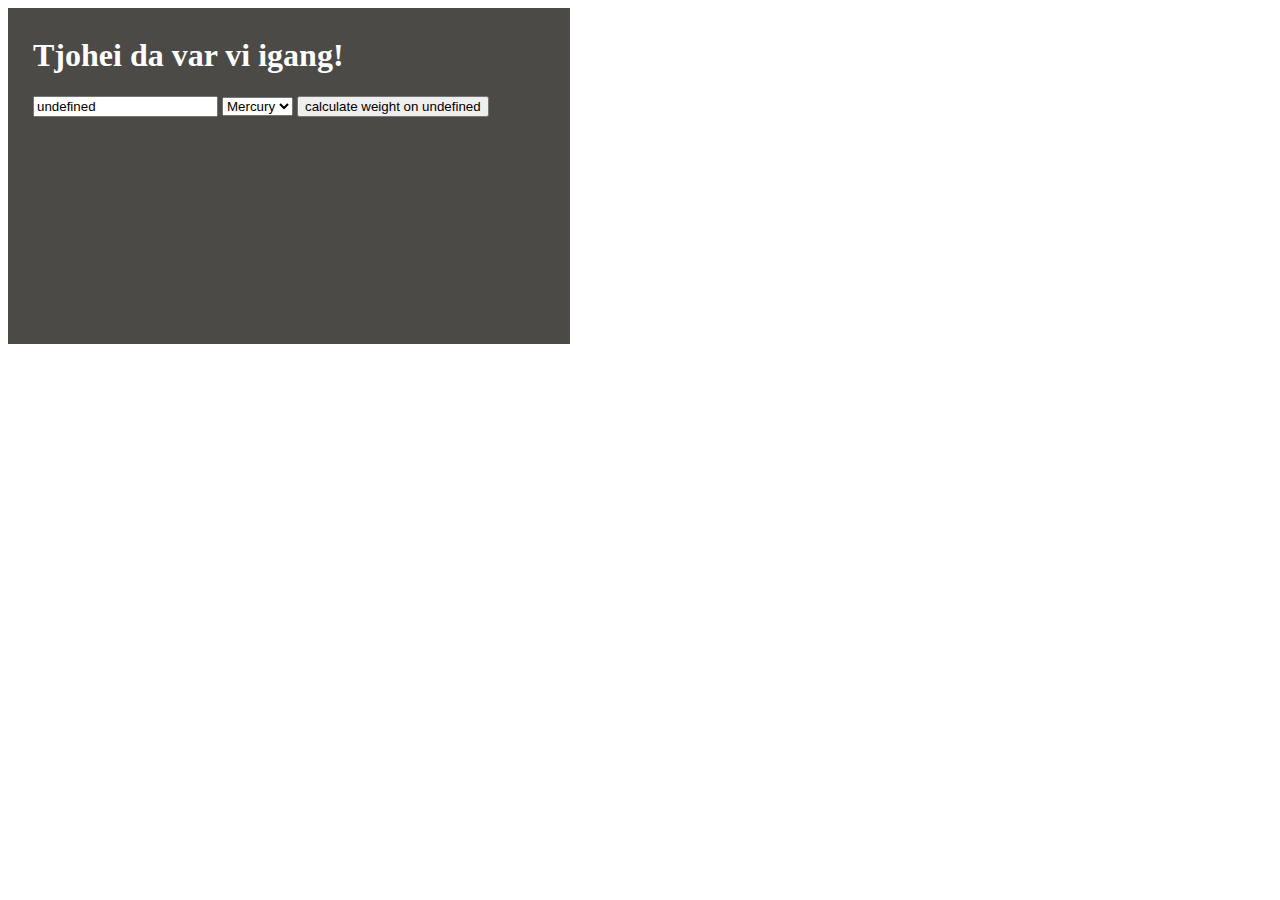
<file: index.html>
<!DOCTYPE html>
<html lang="en">
<head>
    <meta charset="UTF-8">
    <meta http-equiv="X-UA-Compatible" content="IE=edge">
    <meta name="viewport" content="width=device-width, initial-scale=1.0">
    <title>Obligatorisk Oppgave</title>
    <link rel="stylesheet" href="oblig.css"/>
</head>
<body>
    <div id="app"></div>
    
    <script>
        //model
        const app = document.getElementById('app');
        // let boxDiv = document.getElementById('boks');
        let planetDropDown;
        let earthWeight;
        let planet;
        let planetWeight;
        let returnPlanetaryWeight = '';

        
        // function setPlanetWeight(Gs){
        //     planetWeight = getPlanetWeight(Gs);
        //     returnMessage();
        //     updateView();
        // }
        function returnMessage(){
            returnPlanetaryWeight = `Your weight on the planet: ${planet} is ${planetWeight}.`;
        }
        
        // //view
        updateView();
        function updateView() {
            app.innerHTML = `
                <div id="boks" class="float-div" onmouseover="setBoxShadow()">
                    <h1>Tjohei da var vi igang!</h1>
                    <input id="earthWeightInput" type="text" value="${earthWeight}"/>
                    <select id="planets">
                        <option value="Mercury">Mercury</option>
                        <option value="Venus">Venus</option>
                        <option value="Moon">Moon</option>
                        <option value="Mars">Mars</option>
                        <option value="Jupiter">Jupiter</option>
                        <option value="Saturn">Saturn</option>
                        <option value="Uranus">Uranus</option>
                    </select>
                    <button onclick="calculatePlanetWeight()">calculate weight on ${planet}</button>
                        ${returnPlanetaryWeight}
                </div>
            `;
            
        }

        //controller
        
        function calculatePlanetWeight() {
            planetDropDown = document.getElementById('planets');
            earthWeight = document.getElementById('earthWeightInput').value;
            
            planetDropDown.value == 'Mercury' ? getPlanetWeight('Mercury', 0.38) :
            planetDropDown.value == 'Venus' ? getPlanetWeight('Venus', 0.904) :
            planetDropDown.value == 'Moon' ? getPlanetWeight('Moon', 0.1654) :
            planetDropDown.value == 'Mars' ? getPlanetWeight('Mars', 0.38) :
            planetDropDown.value == 'Jupiter' ? getPlanetWeight('Jupiter', 2.528) :
            planetDropDown.value == 'Saturn' ? getPlanetWeight('Saturn', 1.065) :
            planetDropDown.value == 'Uranus' ? getPlanetWeight('Uranus', 0.886) :
            planetDropDown.value == 'Venus' ? getPlanetWeight('Venus', 0.904) :
            planetDropDown.value == 'Venus' ? getPlanetWeight('Venus', 0.904) :
            'Error that is not handled D: (ups)';
        //     if (planetDropDown.value == 'Mercury'){
        //         // planetWeight = earthWeight * 0.38;
        //         // planetWeight = getPlanetWeight(0.38);
                
        //         getPlanetWeight('Mercury',0.38);
        //         // returnPlanetaryWeight = `Your weight on the planet: ${planet} is ${planetWeight}.`;
        //         // returnMessage();
        //         // updateView();
        //     }
        //     if (planetDropDown.value == 'Venus') {
                
        //         getPlanetWeight('Venus',0.904);
        //     }
        //     if (planetDropDown.value == 'Moon') {
                
        //         getPlanetWeight('Moon', 0.1654);
        //     }
        //     if (planetDropDown.value == 'Mars') {
                
        //         getPlanetWeight('Mars', 0.1654);
        //     }
        //     if (planetDropDown.value == 'Jupiter') {
                
        //         getPlanetWeight('Jupiter', 2.528);
        //     }
        //     if (planetDropDown.value == 'Saturn') {
                
        //         getPlanetWeight('Saturn', 1.065);
        //     }
        //     if (planetDropDown.value == 'Uranus') {
                
        //         getPlanetWeight('Uranus', 0.886);
        //     }
        }

        function getPlanetWeight(planetName,Gs){
            planet = planetName;
            planetWeight = earthWeight * Gs;
            planetDropDown.value = planetName;
            returnMessage();
            updateView();
        }
        function setBoxShadow(){
            let boxDiv = document.getElementById('boks');
            planet == null || planet == undefined ? planet = 'Mercury' :
            planet == 'Mercury' ? boxDiv.classList.add('mercury-div') :
            planet == 'Venus' ? boxDiv.classList.add('venus-div') :
            planet == 'Moon' ? boxDiv.classList.add('moon-div') :
            planet == 'Mars' ? boxDiv.classList.add('mars-div') :
            planet == 'Jupiter' ? boxDiv.classList.add('jupiter-div') :
            planet == 'Saturn' ? boxDiv.classList.add('saturn-div') :
            planet == 'Uranus' ? boxDiv.classList.add('uranus-div') :
            console.log('error boxShadow');
        }
        
    </script>
</body>
</html>
</file>
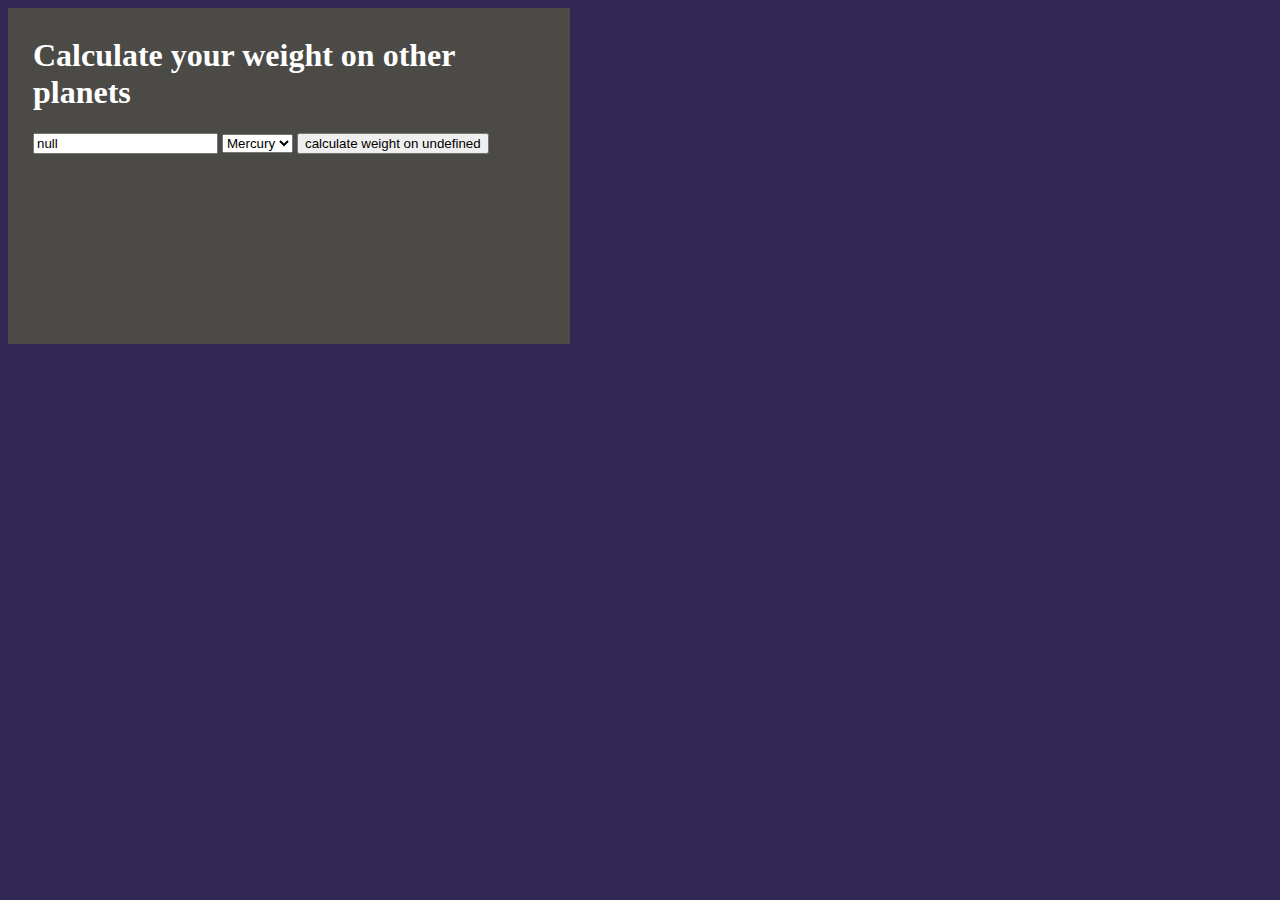
<file: actualExercise/index.html>
<!DOCTYPE html>
<html lang="en">
<head>
    <meta charset="UTF-8">
    <meta http-equiv="X-UA-Compatible" content="IE=edge">
    <meta name="viewport" content="width=device-width, initial-scale=1.0">
    <title>Obligatorisk Oppgave</title>
    <link rel="stylesheet" href="oblig.css"/>
    <script src="model.js"></script>
    <script src="controller.js"></script>
</head>
<body>
    <div id="app"></div>
    
    <script src="view.js"></script>
</body>
</html>
</file>
<file: oblig.css>
.darkmode {
    background-color:black;
    color: white;
}

.float-div {
    padding: 8px 25px;
    width: 32em;
    height: 20em;
    align-self: auto;
    background: rgb(76, 74, 71);
    color: rgb(219, 192, 73);
}
.float-div h1 {
    color: white;
}

.mercury-div {
    background-color: rgb(48, 39 82);
    background-image: url('https://kajabi-storefronts-production.global.ssl.fastly.net/kajabi-storefronts-production/blogs/7562/images/HMizNhYJT52Gnnu5q3l6_069EA5D6-785D-4D60-9A8D-DDFF24CACEAA-12597-000006D20CAB2EC4.JPEG');
    background-size:auto;
    background-repeat: no-repeat;
    color: rgb(0, 48, 136);
}
.venus-div {
    background: url('https://westherald.com/wp-content/uploads/2019/03/Venus-1024x576.jpg');
    background-size:auto;
    background-repeat: no-repeat;
    color: rgb(255, 255, 255);
}
.moon-div {
    background: url('https://media.cntraveler.com/photos/593968f3201d7a284a0ba4ea/master/w_1200,c_limit/GettyImages-490137064.jpg');
    background-size:auto;
    background-repeat: no-repeat;
    color: rgb(0, 48, 136);
}
.mars-div {
    background: url('https://www.dailydot.com/wp-content/uploads/2018/04/mars.jpg');
    background-size:auto;
    background-repeat: no-repeat;
    color: rgb(0, 48, 136);
}
.jupiter-div {
    background: url('https://webtopnews.com/wp-content/uploads/2018/12/Jupiter-Juno-storms-Stunning-footage-captured-Photo.jpg');
    background-size: 100%;
    background-repeat: no-repeat;
    color: rgb(0, 48, 136);
}
.saturn-div {
    background: url('https://solarsystem.nasa.gov/system/news_items/main_images/712_PIA22766_hires.jpg');
    background-size: auto;
    background-repeat: no-repeat;
    color: rgb(0, 48, 136);
}
.uranus-div {
    background: url('https://specials-images.forbesimg.com/imageserve/5f91806c76fcfa4a1e885d7c/960x0.jpg?cropX1=0&cropX2=4000&cropY1=309&cropY2=2184');
    background-size: auto;
    background-repeat: no-repeat;
    color: rgb(0, 48, 136);
}
</file>
<file: actualExercise/oblig.css>
body {
    background-color: rgb(48, 39, 82);
    background-image: url('https://kajabi-storefronts-production.global.ssl.fastly.net/kajabi-storefronts-production/blogs/7562/images/HMizNhYJT52Gnnu5q3l6_069EA5D6-785D-4D60-9A8D-DDFF24CACEAA-12597-000006D20CAB2EC4.JPEG');
    background-size:100%;
    background-repeat: no-repeat;
}

.float-div {
    padding: 8px 25px;
    width: 32em;
    height: 20em;
    align-self: auto;
    background: rgb(76, 74, 71);
    color: rgb(219, 192, 73);
}
.float-div h1 {
    color: white;
}

.mercury-div {
    background-color: rgb(48, 39, 82);
    background-image: url('https://kajabi-storefronts-production.global.ssl.fastly.net/kajabi-storefronts-production/blogs/7562/images/HMizNhYJT52Gnnu5q3l6_069EA5D6-785D-4D60-9A8D-DDFF24CACEAA-12597-000006D20CAB2EC4.JPEG');
    background-size:100%;
    background-repeat: no-repeat;
}
.venus-div {
    background-color: rgb(5, 5, 27);
    background-image: url('https://westherald.com/wp-content/uploads/2019/03/Venus-1024x576.jpg');
    background-size:100%;
    background-repeat: no-repeat;
}
.moon-div {
    background-color: black;
    background-image: url('https://media.cntraveler.com/photos/593968f3201d7a284a0ba4ea/master/w_1200,c_limit/GettyImages-490137064.jpg');
    background-size:100%;
    background-repeat: no-repeat;
}
.mars-div {
    background-color: black;
    background-image: url('https://www.dailydot.com/wp-content/uploads/2018/04/mars.jpg');
    background-size:100%;
    background-repeat: no-repeat;
}
.jupiter-div {
    background-color: black;
    background-image: url('https://webtopnews.com/wp-content/uploads/2018/12/Jupiter-Juno-storms-Stunning-footage-captured-Photo.jpg');
    background-size: 100%;
    background-repeat: no-repeat;
}
.saturn-div {
    background-color: rgb(21, 28, 36);
    background-image: url('https://solarsystem.nasa.gov/system/news_items/main_images/712_PIA22766_hires.jpg');
    background-size: 100%;
    background-repeat: no-repeat;
}
.uranus-div {
    background-color: rgb(8, 14, 27);
    background-image: url('https://specials-images.forbesimg.com/imageserve/5f91806c76fcfa4a1e885d7c/960x0.jpg?cropX1=0&cropX2=4000&cropY1=309&cropY2=2184');
    background-size: 100%;
    background-repeat: no-repeat;
}
</file>
